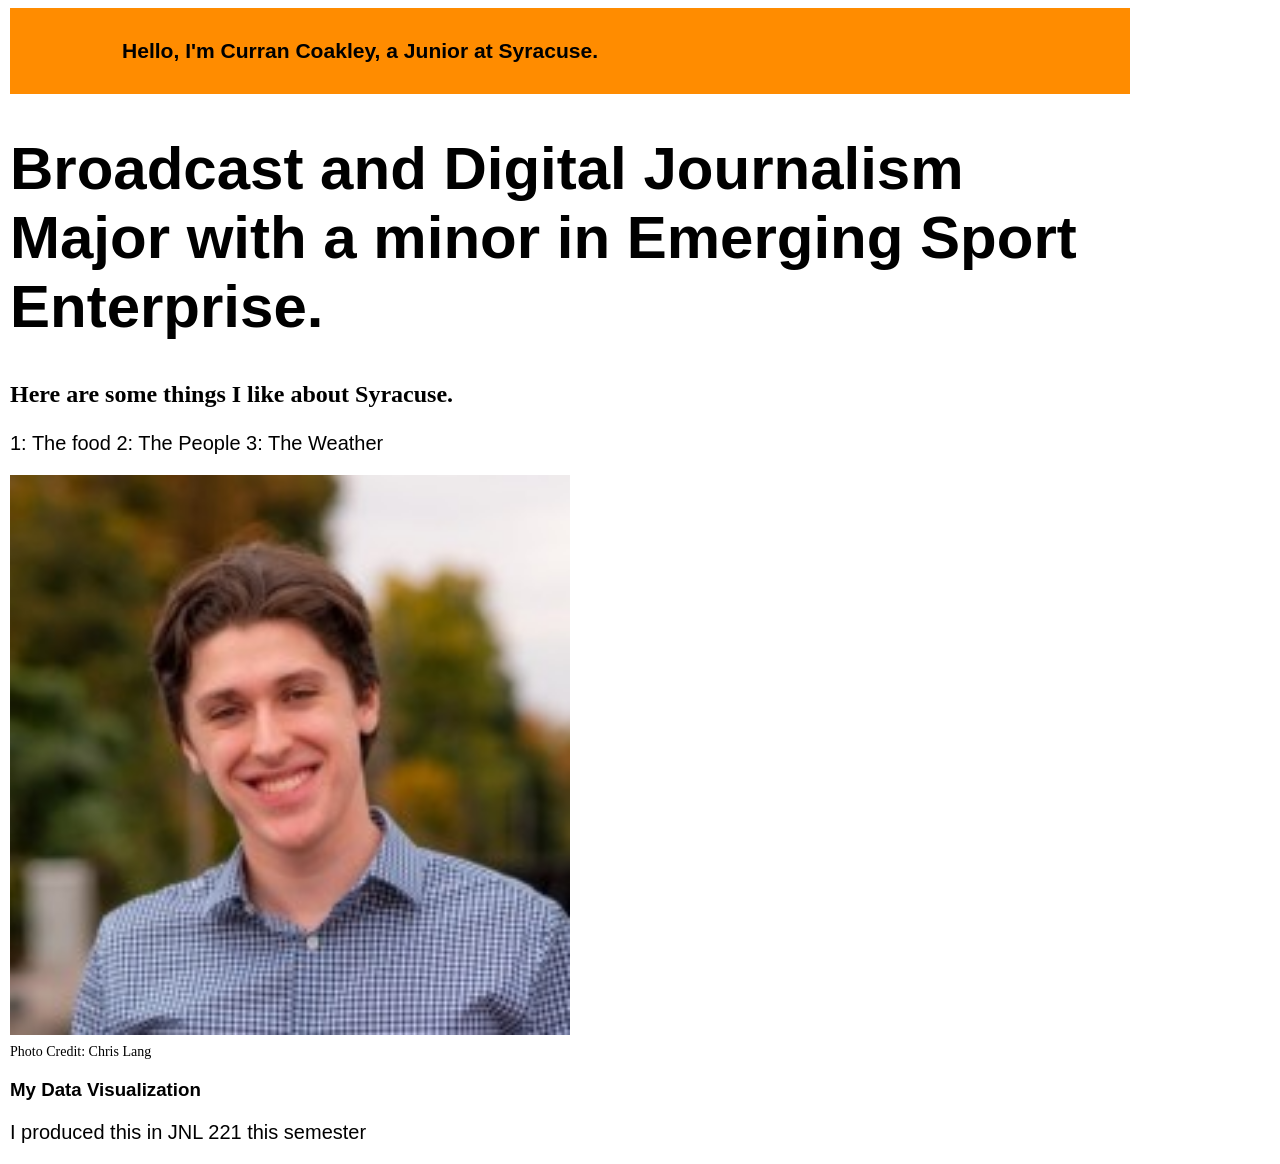
<file: index.html>
<!doctype html>
<html lang="en">
  <head>
    <meta charset="utf-8">

    <meta name="viewport" content="width=device-width, initial-scale=1">

    <link rel="stylesheet" href="main.css">

    <title>JNL 221 - DV3</title>
  </head>
  <body>

    <div class="container">

      <div class="row">

        <header class="col bg-secondary text-white p-2 mb-4">
          <h3>Hello, I'm Curran Coakley, a Junior at Syracuse.</h3>
        </header>

      </div>

      <div class="row">

        <div class="col-lg-7">

          <h1>Broadcast and Digital Journalism Major with a minor in Emerging Sport Enterprise.</h1>

          <h2>Here are some things I like about Syracuse.</h2>

          <p>1: The food
          2: The People
        3: The Weather</p>

        <img src="headshot.jpg" alt="Curran Coakley portrait">
        
        <div class="caption"> Photo Credit: Chris Lang</div>

        <h3>My Data Visualization</h3>

        <p>I produced this in JNL 221 this semester</p>
        
        </div>

      </div>

    <!-- Bootstrap Bundle with Popper -->
    <script src="https://cdn.jsdelivr.net/npm/bootstrap@5.0.2/dist/js/bootstrap.bundle.min.js" integrity="sha384-MrcW6ZMFYlzcLA8Nl+NtUVF0sA7MsXsP1UyJoMp4YLEuNSfAP+JcXn/tWtIaxVXM" crossorigin="anonymous"></script>

  </body>
</html>
</file>
<file: main.css>
body {
  font-family: Arial, sans-serif;
  max-width: 70rem;
  margin-left: 10px;
  margin-right: 1opx;
}

header {
  background-color: darkorange;
  font-size: 18px;
  padding-top: 10px;
  padding-bottom: 10px;
  padding-left: 10%;
  padding-right: 10%;
  margin-bottom: 15px;
}

img {
  width: 50%;
}

.caption {
  font-size: 14px;
  margin-left: 0px;
  margin-right: 0px;
  margin-top: 5px;
 text-align: =right;
 font-family: Times New Roman;

}

h1 {
  font-style: bold;
  font-size: 60px;
}

h2 {
  font-size: 24px;
  margin-bottom: 1.5rem;
  font-family: Times New Roman;
}

p {
  font-size: 20px;
}

.otherimg {
  max-width: 50rem;
  margin-left: auto;
  margin-right: auto;
  margin-top: 30px;
  margin-bottom: 30px;
}
</file>
